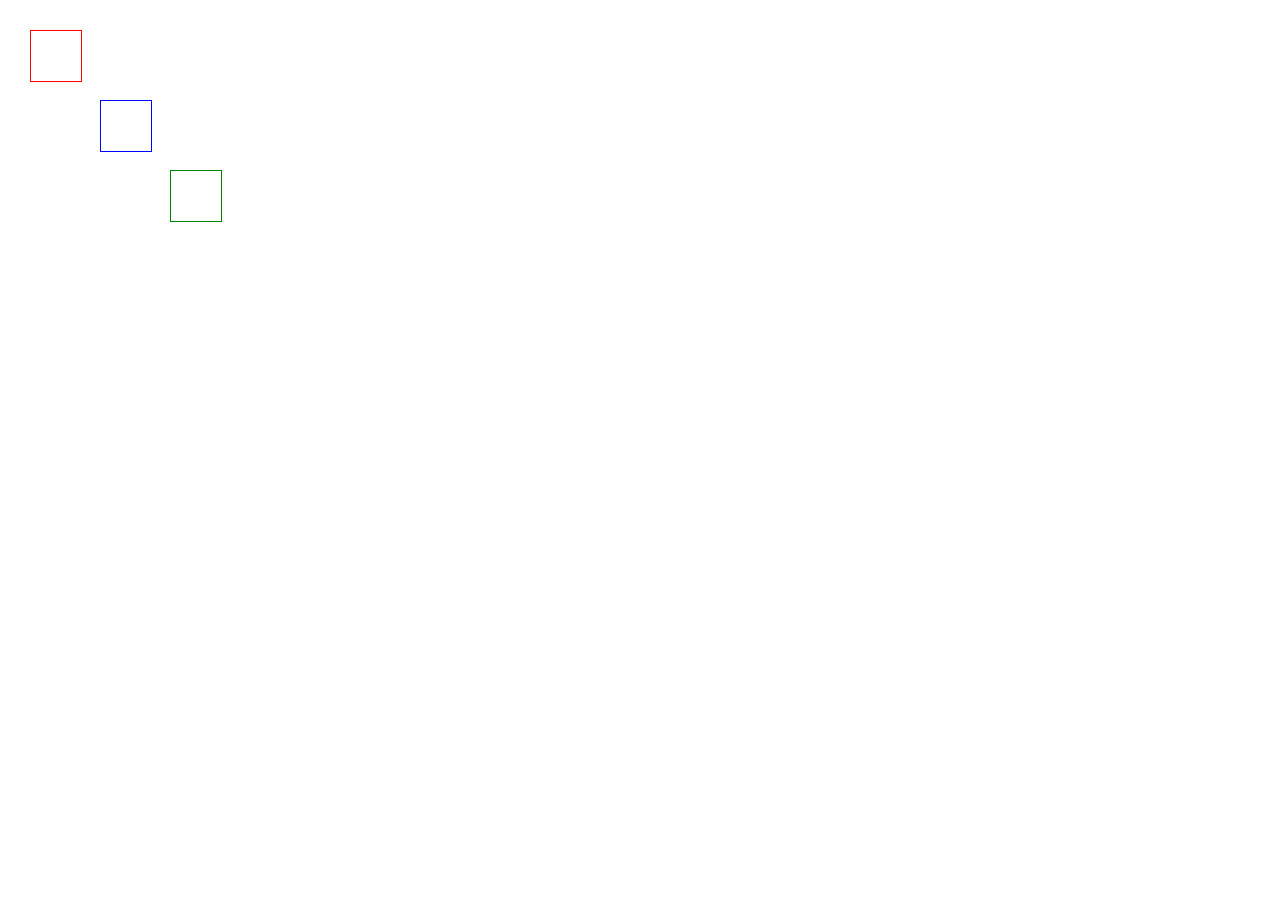
<file: index.html>
<!DOCTYPE html>
<html>
	<head>
		<meta charset="utf-8">
		<link rel="stylesheet" href="styles.css">
	</head>
	<body>
<div id="elem1"></div>
<div id="elem2"></div>
<div id="elem3"></div>
	</body>
</html>
</file>
<file: styles.css>
#elem1, #elem2, #elem3 {
				width: 50px;
				height: 50px;
				position: absolute;
			}
			#elem1 {
				border: 1px solid red;
				left: 30px;
				top: 30px;
			}
			#elem2 {
				border: 1px solid blue;
				left: 100px;
				top: 100px;
			}
			#elem3 {
				border: 1px solid green;
				left: 170px;
				top: 170px;
			}
</file>
